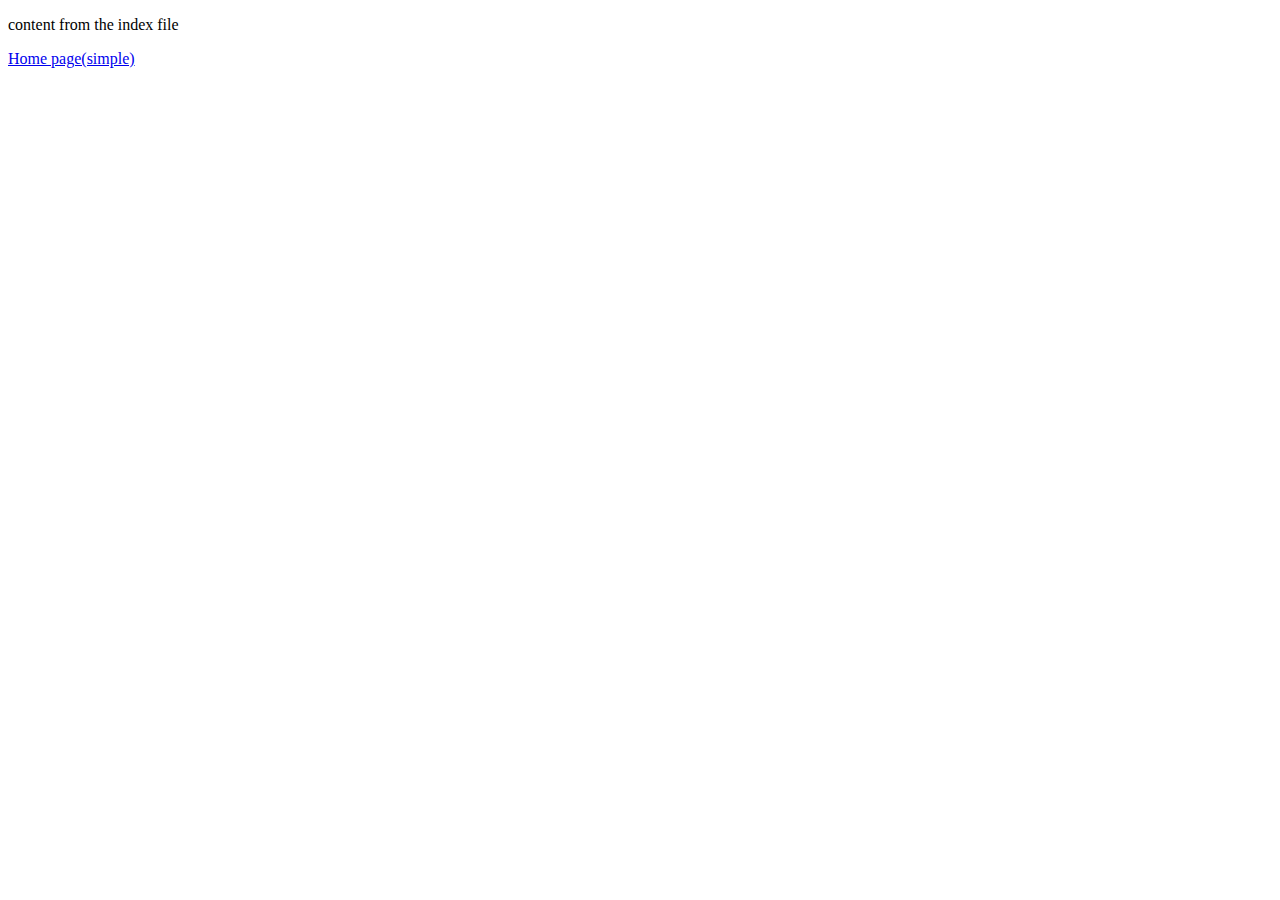
<file: aboutMe/index.html>
<!DOCTYPE html>
<html lang="en">
<head>
    <meta charset="UTF-8">
    <meta name="viewport" content="width=device-width, initial-scale=1.0">
    <meta http-equiv="X-UA-Compatible" content="ie=edge">
    <title>Document</title>
</head>
<body>
   <p> content from the index file</p>
    <a href="aboutMe/simple.html" target="_blank">Home page(simple)</a>
</body>
</html>
</file>
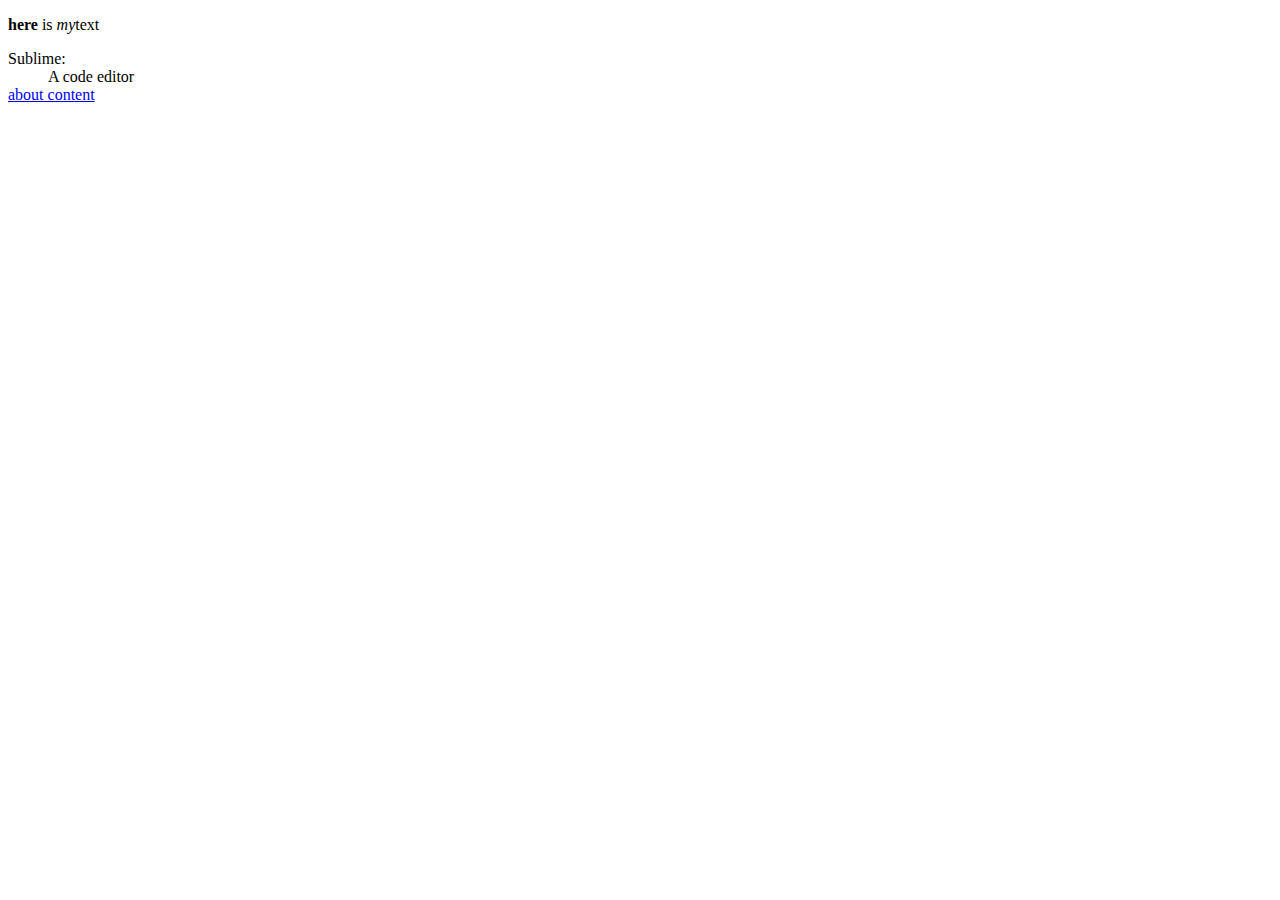
<file: aboutMe/practice.html>
<!DOCTYPE html>
<html lang="en">
<head>
    <meta charset="UTF-8">
    <meta name="viewport" content="width=device-width, initial-scale=1.0">
    <meta http-equiv="X-UA-Compatible" content="ie=edge">
    <title>Document</title>
</head>
<body>
    <p><strong>here </strong>is <em>my</em>text</p>
 

<dl>
	<dt>Sublime:</dt>
	<dd>A code editor</dd>
<a href="index.html" target="_blank">about content</a>

</dl>
</body>
</html>
</file>
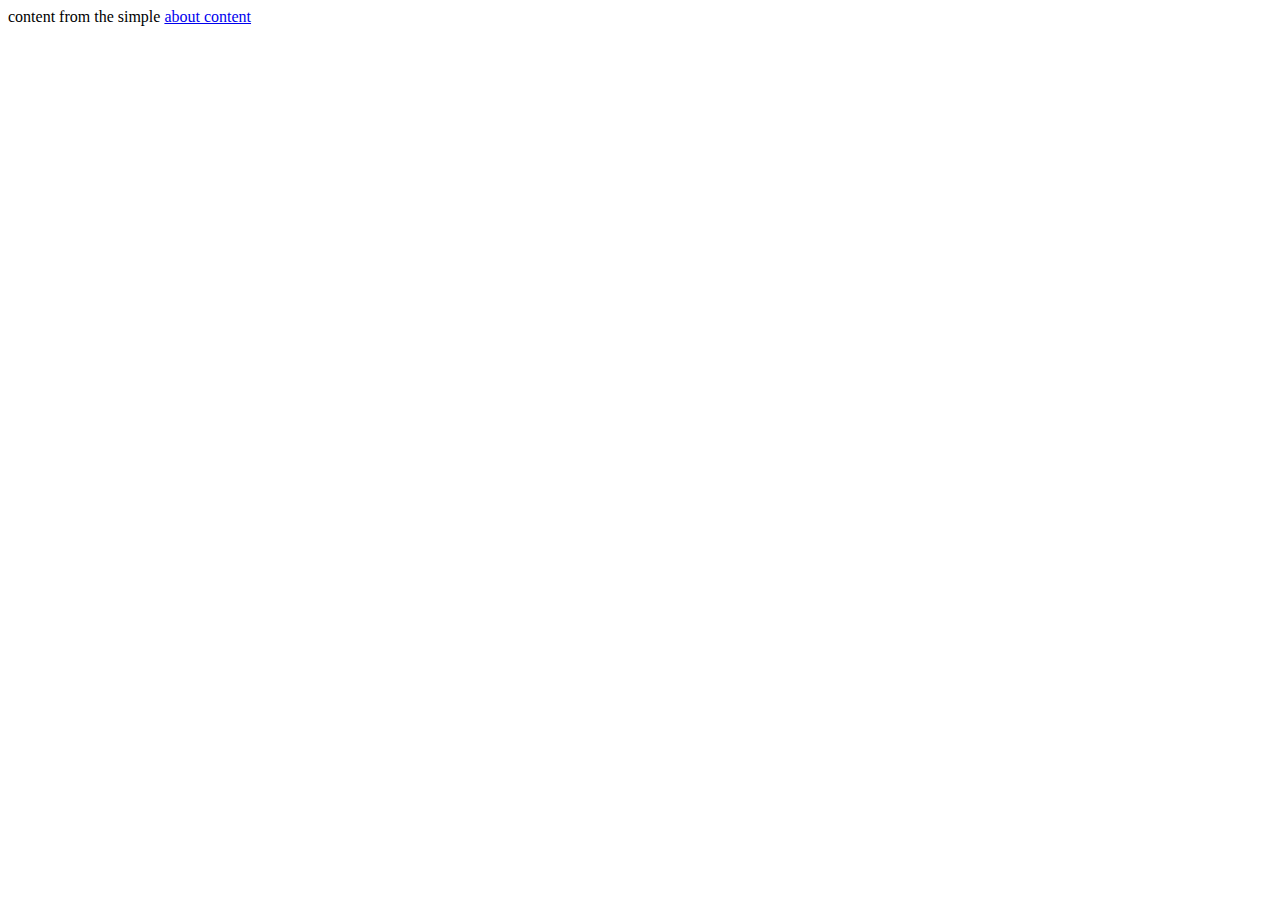
<file: aboutMe/simple.html>
<!DOCTYPE html>
<html lang="en">
<head>
    <meta charset="UTF-8">
    <meta name="viewport" content="width=device-width, initial-scale=1.0">
    <meta http-equiv="X-UA-Compatible" content="ie=edge">
    <title>Document</title>
</head>
<body>
content from the simple  
<a href="../index.html" target="_blank">about content</a>

</dl>
</body>
</html>
</file>
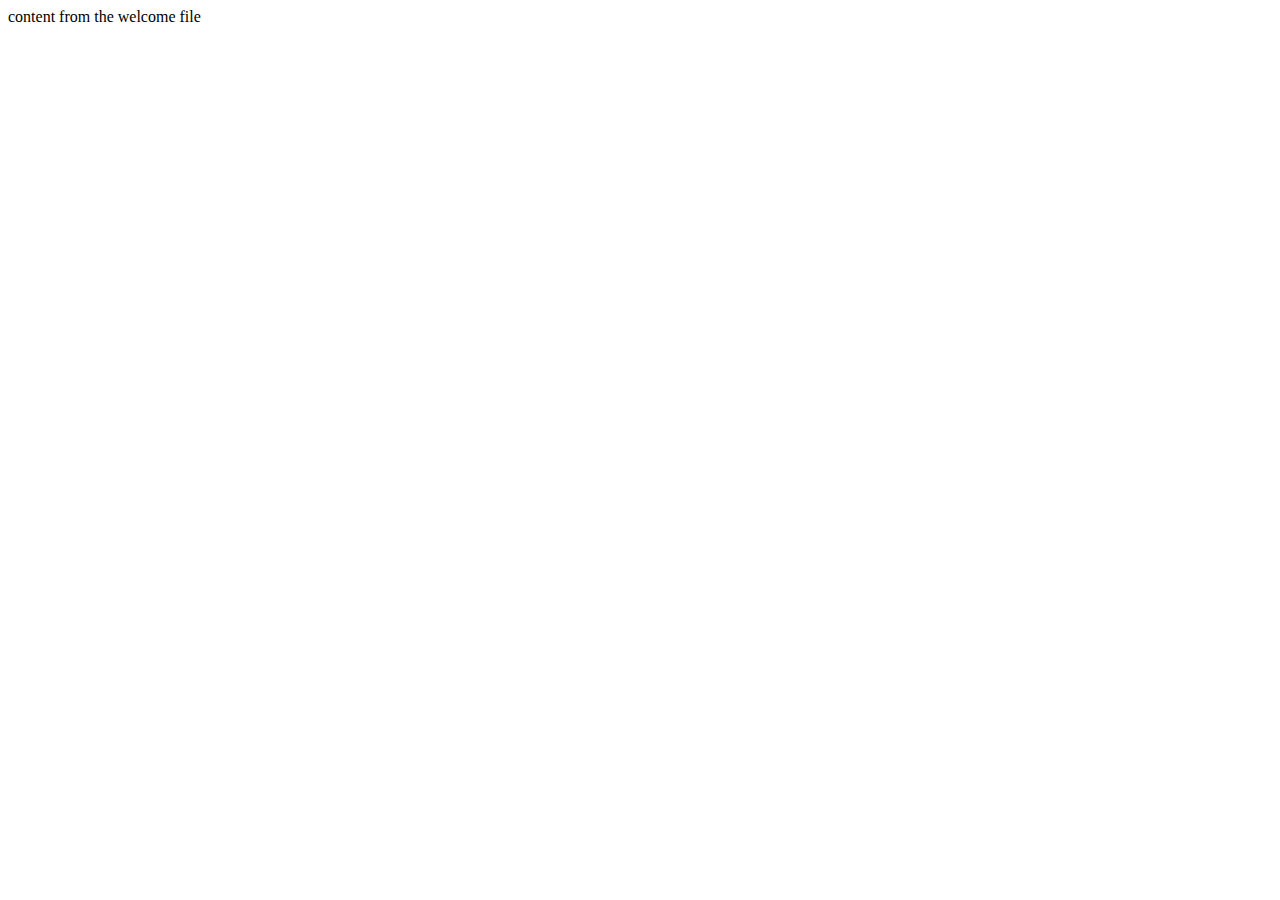
<file: aboutMe/welcome.html>
<!DOCTYPE html>
<html lang="en">
<head>
    <meta charset="UTF-8">
    <meta name="viewport" content="width=device-width, initial-scale=1.0">
    <meta http-equiv="X-UA-Compatible" content="ie=edge">
    <title>Document</title>
</head>
<body>
    content from the welcome file
</body>
</html>
</file>
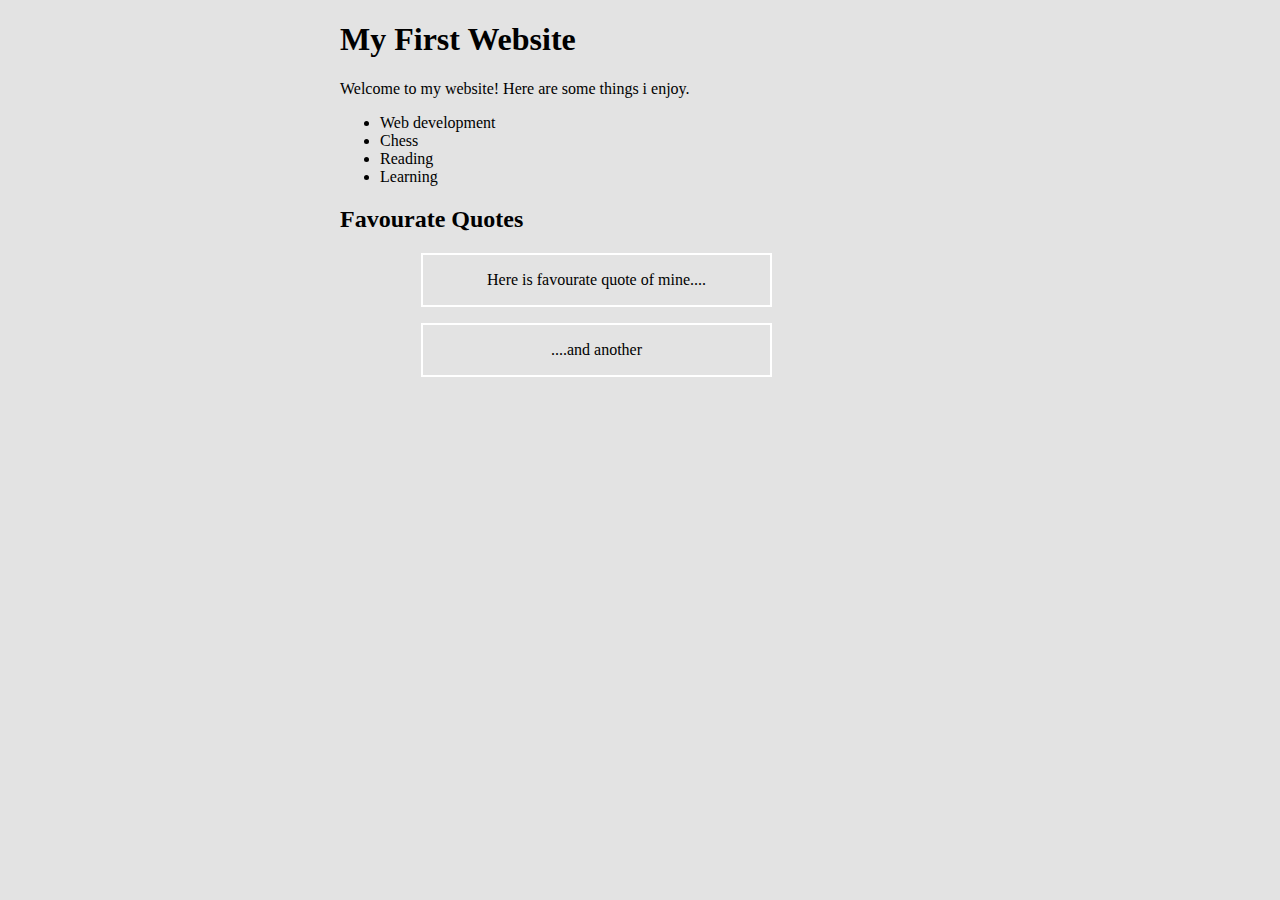
<file: exercise/basic.html>
<!DOCTYPE html>
<html lang="en">
<head>
    <meta charset="UTF-8">
    <meta name="viewport" content="width=device-width, initial-scale=1.0">
    <meta http-equiv="X-UA-Compatible" content="ie=edge">
    <title>Basic</title>
    <link rel="stylesheet" type="text/css" href="basic.css">
</head>
<body>

		<div>
			<h1>My First Website</h1>
		   <p>Welcome to my website! Here are some things i enjoy.</p>
		    <ul>
		    <li>Web development</li>
		    <li>Chess</li>
		    <li>Reading</li>
		    <li>Learning</li>
		    </ul>	
		    <h2>Favourate Quotes</h2>
	    	
		</div>
		
	 	<blockquote>
	 		<p>
	 			Here is favourate quote of mine....
	 		</p>
	 	</blockquote>
	 	<blockquote>
	 		<p>
	 			....and another
	 		</p>
	 	</blockquote>
</body>
</html>
</file>
<file: exercise/basic.css>
div{
	
	margin : auto;
	width: 600px;
}
body{

	background-color: #e3e3e3;
	font-family: serif; 
}
blockquote{

	border: 2px solid white;
	margin-left: 413px;
	margin-right: 500px;
	text-align: center;
}
</file>
